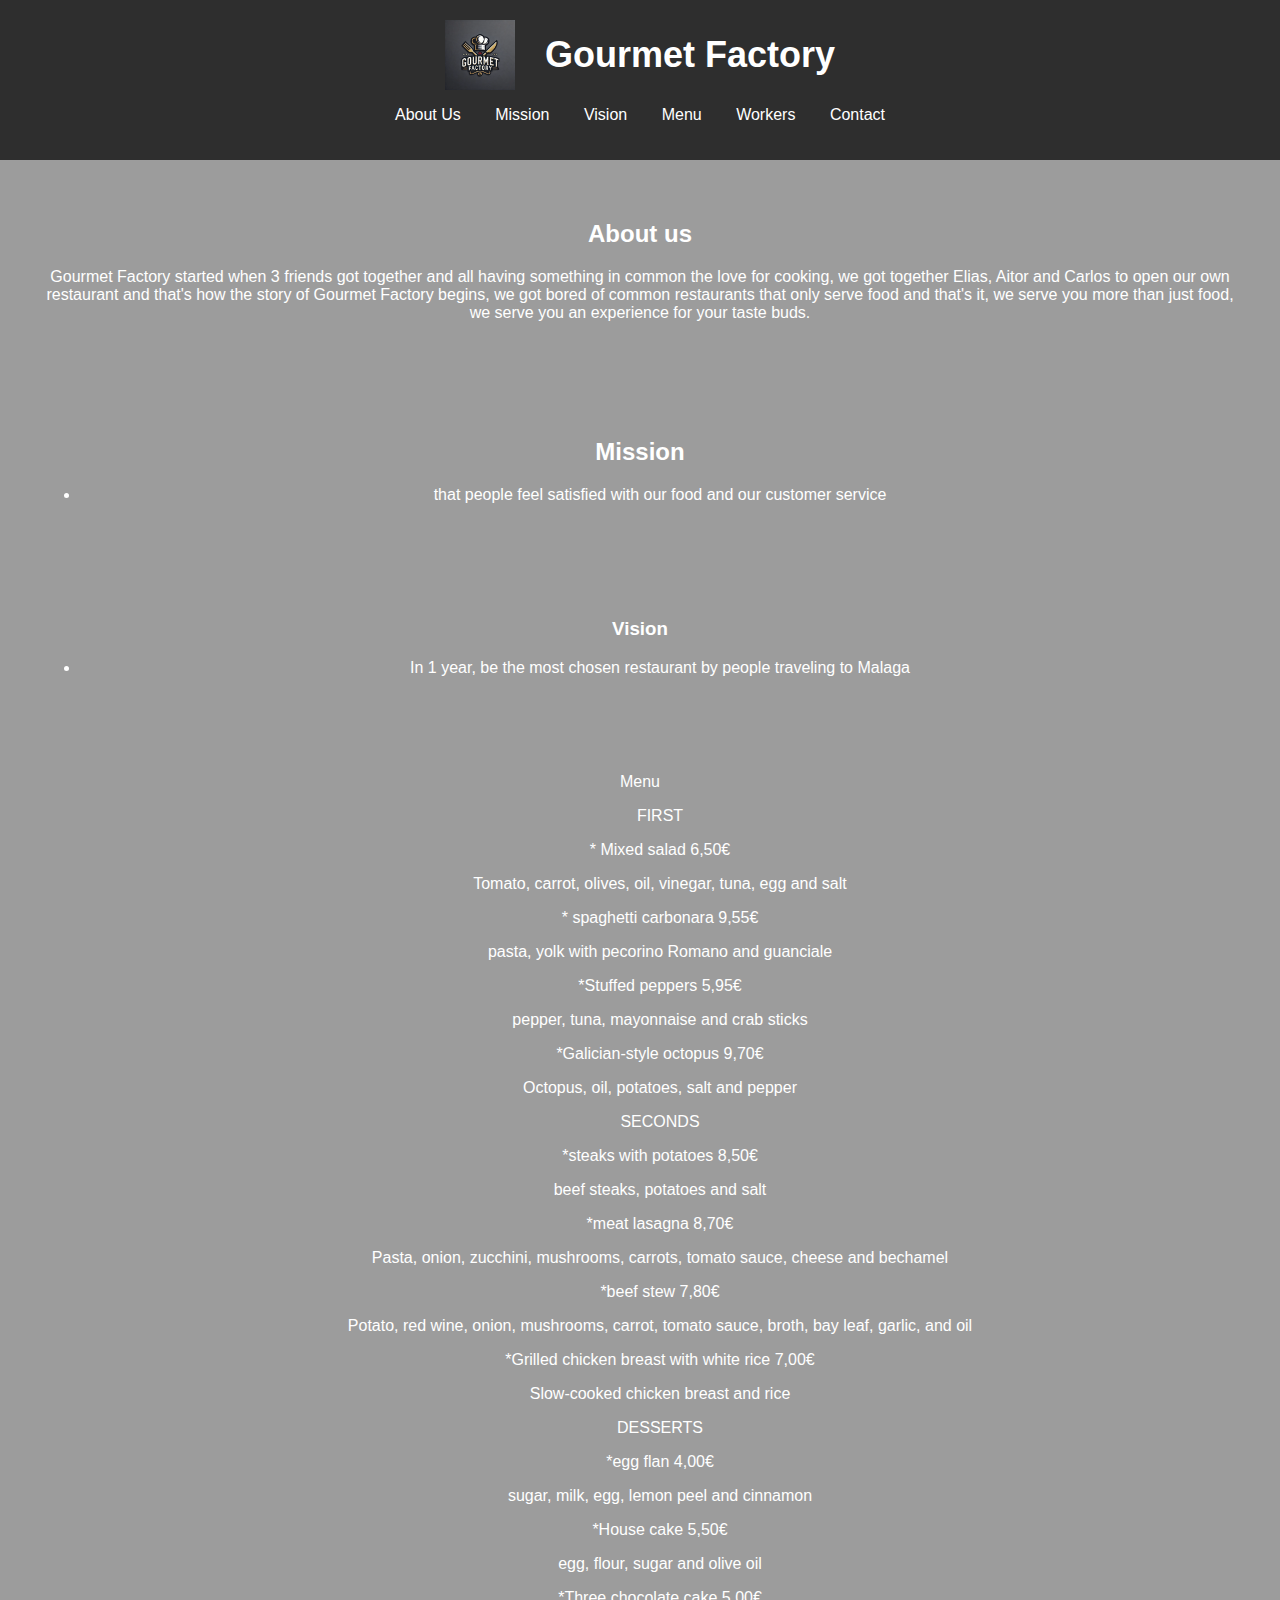
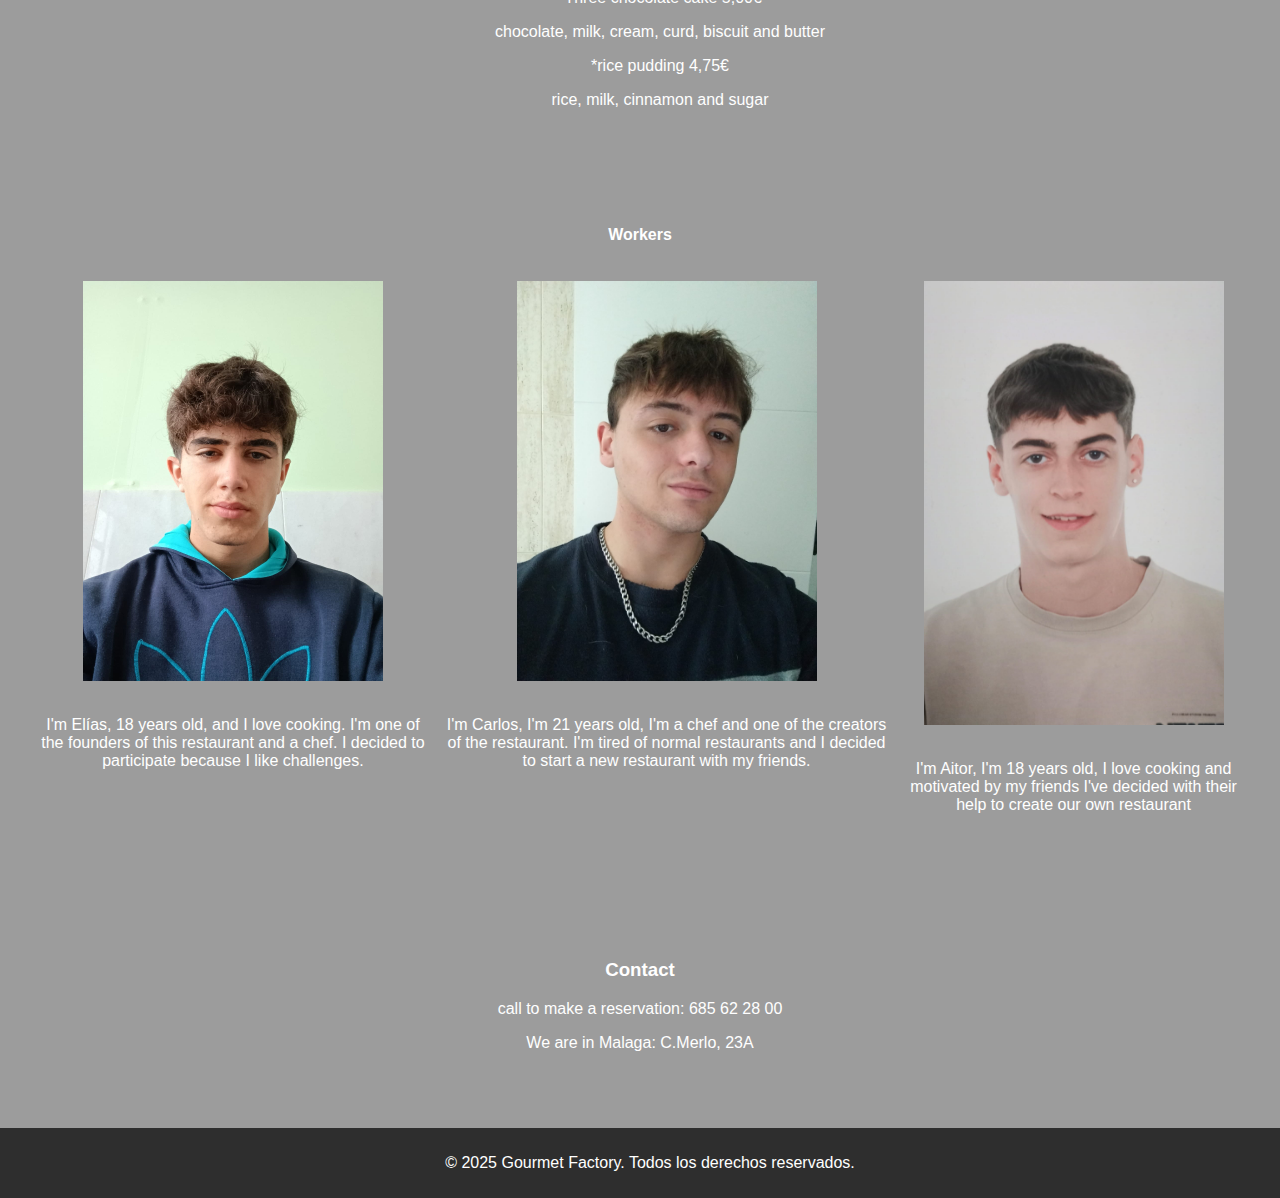
<file: index.html>
<!DOCTYPE html>
<html lang="es">
<head>
    <meta charset="UTF-8">
    <meta name="viewport" content="width=device-width, initial-scale=1.0">
    <title>Gourmet Factory</title>
    <link rel="stylesheet" href="Styles.css">
</head>
<body>
    <header>
        <div class="header-content">
            <img src="Logo.webp" alt="Logo de Gourmet Factory" class="logo"> <!-- Cambia la ruta -->
            <h1>Gourmet Factory</h1>
        </div>
        <nav>
            <ul>
                <li><a href="#about">About Us</a></li>
                <li><a href="#Mision">Mission</a></li>
                <li><a href="#Vision">Vision</a></li>
                <li><a href="#Menu">Menu</a></li>
                <li><a href="#Trabajadores">Workers</a></li>
                <li><a href="#Contact">Contact</a></li>
                </ul>
        </nav>
    </header>

    <section id="about" class="about">
        <h2>About us</h2>
        <p>Gourmet Factory started when 3 friends got together and all having something in common the love for cooking, we got together Elias, Aitor and Carlos to open our own restaurant and that's how the story of Gourmet Factory begins, we got bored of common restaurants that only serve food and that's it, we serve you more than just food, we serve you an experience for your taste buds.</p>
    </section>

    <section id="Mision" class="Mision">
        <h2>Mission</h2>
        <ul>
            <li>that people feel satisfied with our food and our customer service</li>
        </ul>
    </section>

    <section id="Vision" class="Vision">
        <h3>Vision</h3>
        <ul>
            <li>In 1 year, be the most chosen restaurant by people traveling to Malaga </li>
        </ul>
    </section>
    <section id="Menu" class="Menu">
        <h7>Menu</h7>
        <ul>
            <P>FIRST</P>
                <p>* Mixed salad 6,50€</p>
                <p>Tomato, carrot, olives, oil, vinegar, tuna, egg and salt</p>
                <p>* spaghetti carbonara 9,55€</p>
                <p>pasta, yolk with pecorino Romano and guanciale</p>
                <p>*Stuffed peppers 5,95€</p>
                <p>pepper, tuna, mayonnaise and crab sticks</p>
                <p>*Galician-style octopus 9,70€</p>
                <p>Octopus, oil, potatoes, salt and pepper</p>
            <P>SECONDS</P>
                 <p>*steaks with potatoes 8,50€</p>
                 <p>beef steaks, potatoes and salt</p>
                 <p>*meat lasagna 8,70€</p>
                 <p>Pasta, onion, zucchini, mushrooms, carrots, tomato sauce, cheese and bechamel</p>
                 <p>*beef stew 7,80€</p>
                 <p>Potato, red wine, onion, mushrooms, carrot, tomato sauce, broth, bay leaf, garlic, and oil</p>
                 <p>*Grilled chicken breast with white rice 7,00€</p>
                 <p>Slow-cooked chicken breast and rice</p>
                 <p>DESSERTS</p>
                 <p>*egg flan 4,00€</p>
                 <p>sugar, milk, egg, lemon peel and cinnamon</p>
                 <p>*House cake 5,50€</p>
                 <p>egg, flour, sugar and olive oil</p>
                 <p>*Three chocolate cake 5,00€</p>
                 <p>chocolate, milk, cream, curd, biscuit and butter</p>
                 <p>*rice pudding 4,75€</p>
                 <p>rice, milk, cinnamon and sugar</p>
        </ul>
    </section>
    <section id="Trabajadores" class="Trabajadores">
        <h4>Workers</h4>
    <div class="carrusel">
        <div class="Elias">
            <img src="Elias.jpg" alt="Imagen de Elias">
            <p>I'm Elías, 18 years old, and I love cooking. I'm one of the founders of this restaurant and a chef. I decided to participate because I like challenges.</p>
        </div>
        <div class="Carlos">
            <img src="Carlos.jpg" alt="Imagen de Carlos">
            <p>I'm Carlos, I'm 21 years old, I'm a chef and one of the creators of the restaurant. I'm tired of normal restaurants and I decided to start a new restaurant with my friends.</p>
        </div>
        <div class="Aitor">
            <img src="Aitor.jpg" alt="Imagen de Aitor">
            <p>I'm Aitor, I'm 18 years old, I love cooking and motivated by my friends I've decided with their help to create our own restaurant</p>
        </div>
    </div>
    </section>
    <section id="Contact" class="Contact">
        <h3>Contact</h3>
        <p>call to make a reservation: 685 62 28 00</p>
        <p>We are in Malaga: C.Merlo, 23A</p>
    </section>
    
    <footer>
        <p>&copy; 2025 Gourmet Factory. Todos los derechos reservados.</p>
    </footer>
</body>
</html>
</file>
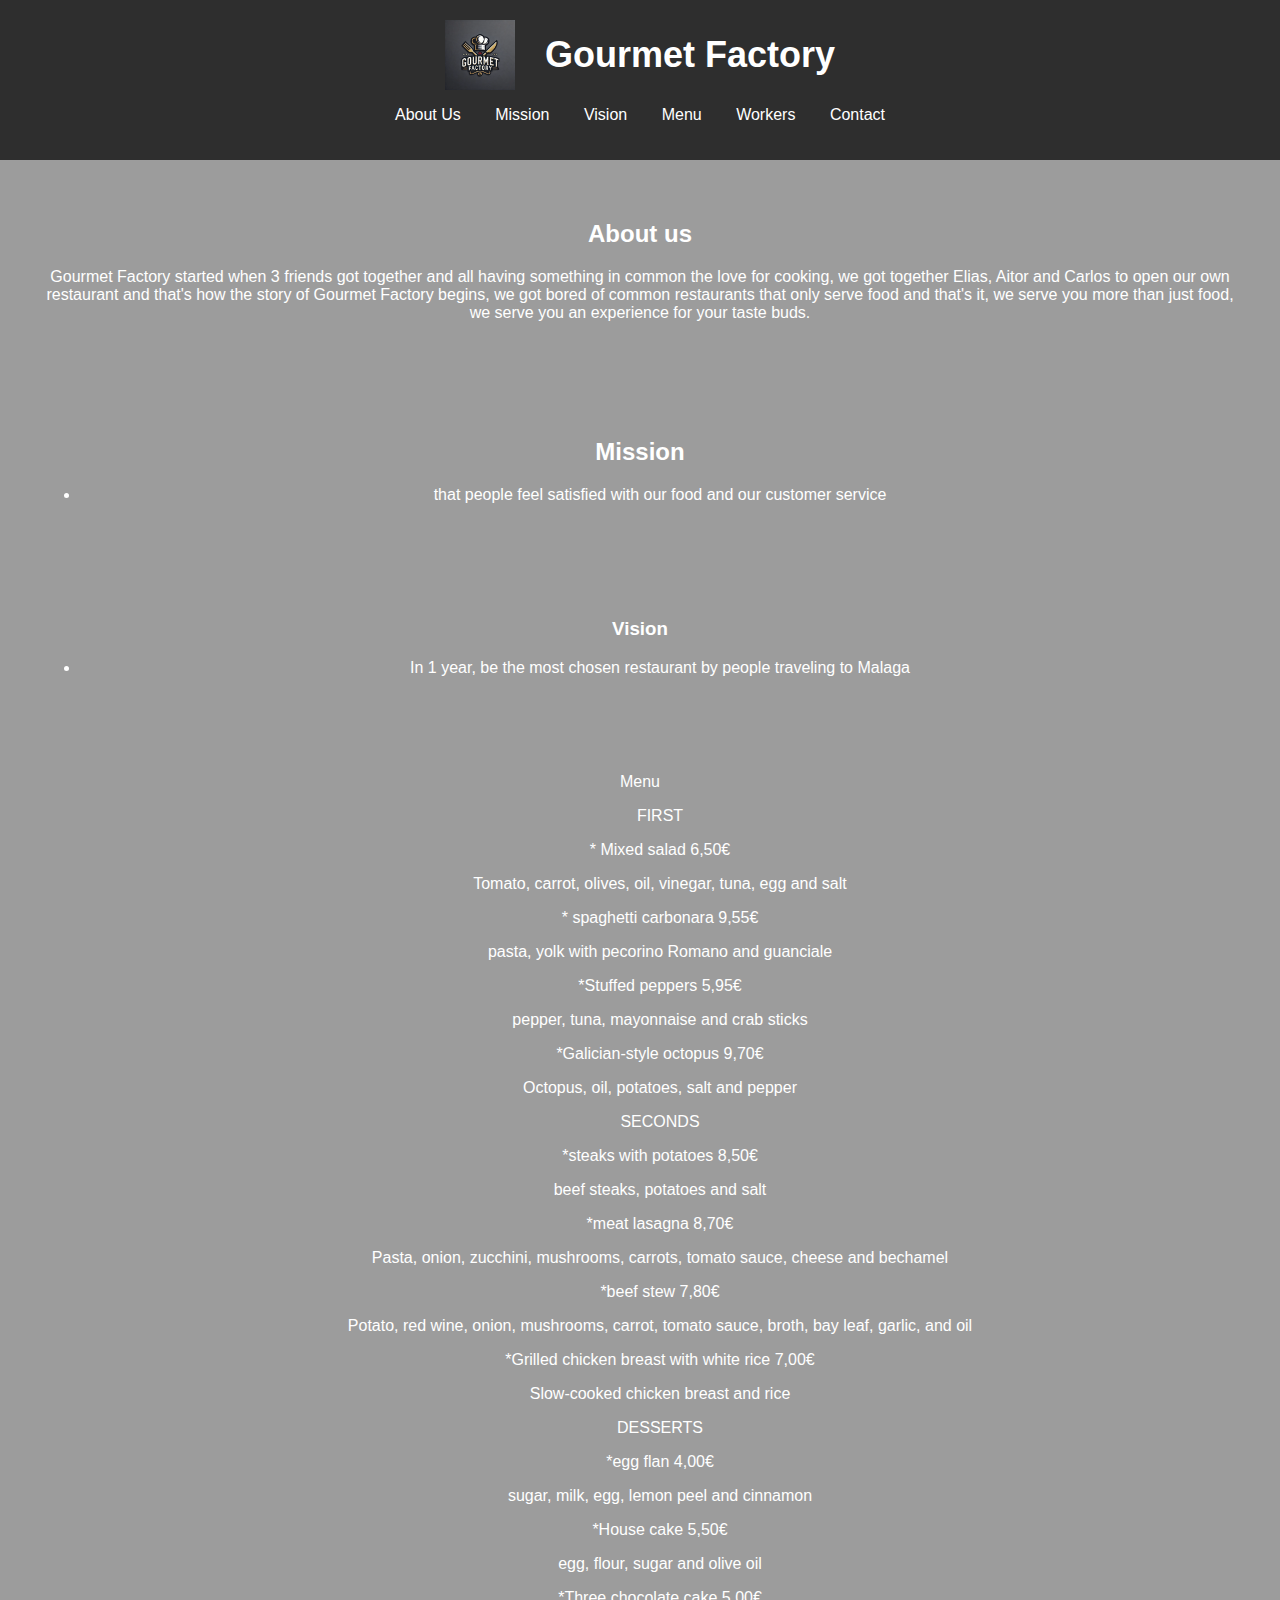
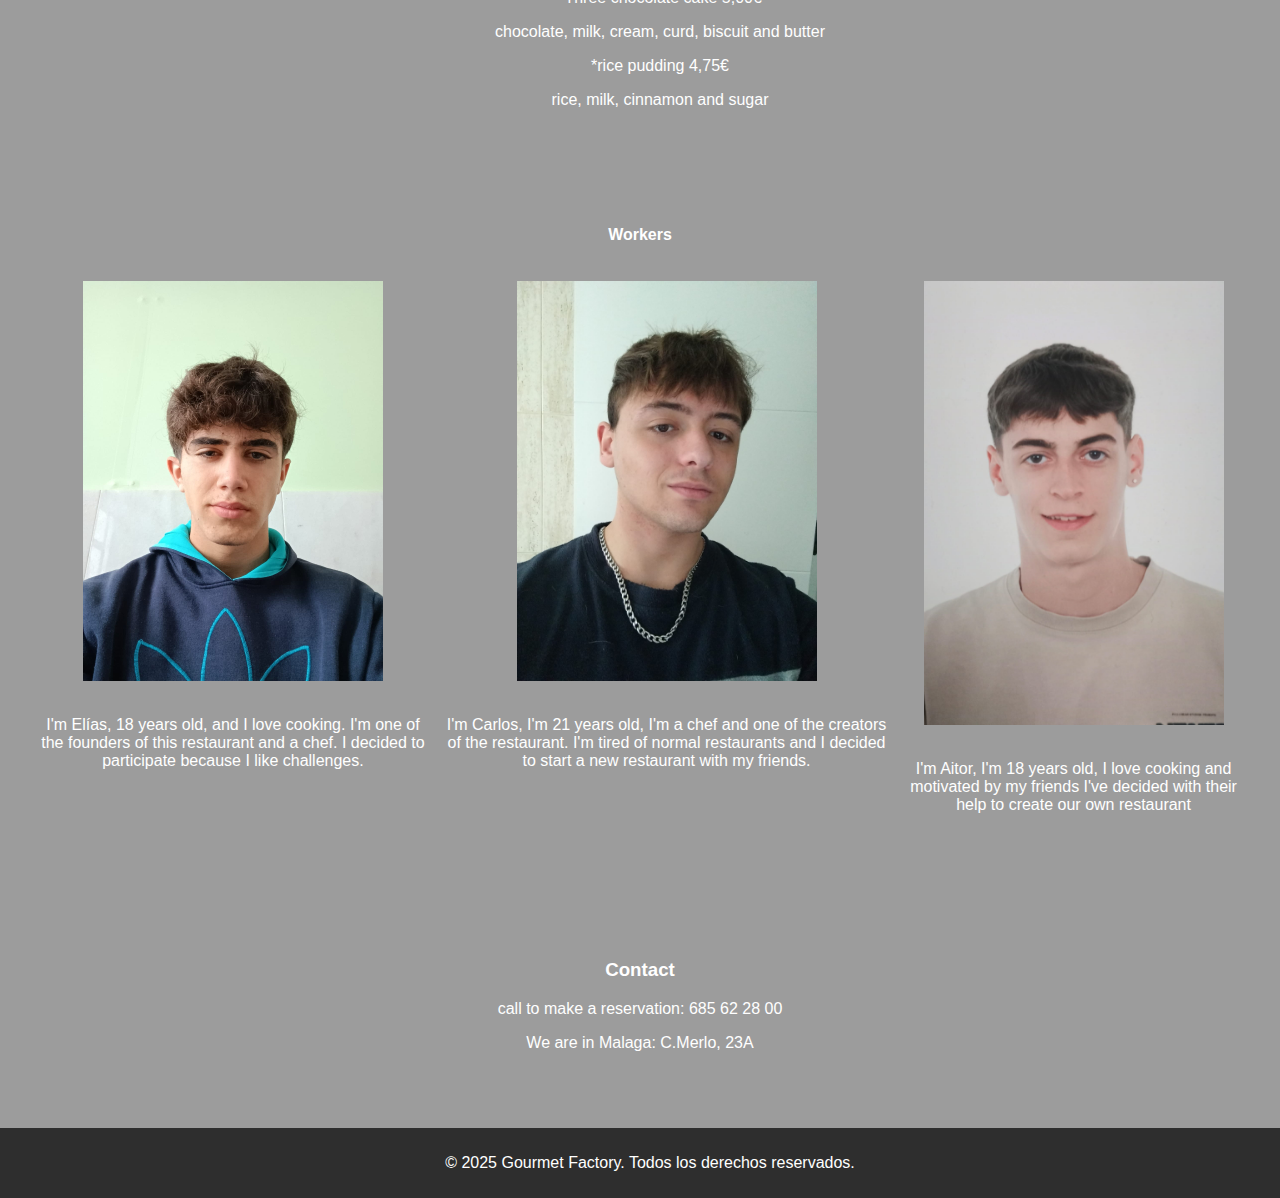
<file: Gourmet Factory.html>
<!DOCTYPE html>
<html lang="es">
<head>
    <meta charset="UTF-8">
    <meta name="viewport" content="width=device-width, initial-scale=1.0">
    <title>Gourmet Factory</title>
    <link rel="stylesheet" href="Styles.css">
</head>
<body>
    <header>
        <div class="header-content">
            <img src="Logo.webp" alt="Logo de Gourmet Factory" class="logo"> <!-- Cambia la ruta -->
            <h1>Gourmet Factory</h1>
        </div>
        <nav>
            <ul>
                <li><a href="#about">About Us</a></li>
                <li><a href="#Mision">Mission</a></li>
                <li><a href="#Vision">Vision</a></li>
                <li><a href="#Menu">Menu</a></li>
                <li><a href="#Trabajadores">Workers</a></li>
                <li><a href="#Contact">Contact</a></li>
                </ul>
        </nav>
    </header>

    <section id="about" class="about">
        <h2>About us</h2>
        <p>Gourmet Factory started when 3 friends got together and all having something in common the love for cooking, we got together Elias, Aitor and Carlos to open our own restaurant and that's how the story of Gourmet Factory begins, we got bored of common restaurants that only serve food and that's it, we serve you more than just food, we serve you an experience for your taste buds.</p>
    </section>

    <section id="Mision" class="Mision">
        <h2>Mission</h2>
        <ul>
            <li>that people feel satisfied with our food and our customer service</li>
        </ul>
    </section>

    <section id="Vision" class="Vision">
        <h3>Vision</h3>
        <ul>
            <li>In 1 year, be the most chosen restaurant by people traveling to Malaga </li>
        </ul>
    </section>
    <section id="Menu" class="Menu">
        <h7>Menu</h7>
        <ul>
            <P>FIRST</P>
                <p>* Mixed salad 6,50€</p>
                <p>Tomato, carrot, olives, oil, vinegar, tuna, egg and salt</p>
                <p>* spaghetti carbonara 9,55€</p>
                <p>pasta, yolk with pecorino Romano and guanciale</p>
                <p>*Stuffed peppers 5,95€</p>
                <p>pepper, tuna, mayonnaise and crab sticks</p>
                <p>*Galician-style octopus 9,70€</p>
                <p>Octopus, oil, potatoes, salt and pepper</p>
            <P>SECONDS</P>
                 <p>*steaks with potatoes 8,50€</p>
                 <p>beef steaks, potatoes and salt</p>
                 <p>*meat lasagna 8,70€</p>
                 <p>Pasta, onion, zucchini, mushrooms, carrots, tomato sauce, cheese and bechamel</p>
                 <p>*beef stew 7,80€</p>
                 <p>Potato, red wine, onion, mushrooms, carrot, tomato sauce, broth, bay leaf, garlic, and oil</p>
                 <p>*Grilled chicken breast with white rice 7,00€</p>
                 <p>Slow-cooked chicken breast and rice</p>
                 <p>DESSERTS</p>
                 <p>*egg flan 4,00€</p>
                 <p>sugar, milk, egg, lemon peel and cinnamon</p>
                 <p>*House cake 5,50€</p>
                 <p>egg, flour, sugar and olive oil</p>
                 <p>*Three chocolate cake 5,00€</p>
                 <p>chocolate, milk, cream, curd, biscuit and butter</p>
                 <p>*rice pudding 4,75€</p>
                 <p>rice, milk, cinnamon and sugar</p>
        </ul>
    </section>
    <section id="Trabajadores" class="Trabajadores">
        <h4>Workers</h4>
    <div class="carrusel">
        <div class="Elias">
            <img src="Elias.jpg" alt="Imagen de Elias">
            <p>I'm Elías, 18 years old, and I love cooking. I'm one of the founders of this restaurant and a chef. I decided to participate because I like challenges.</p>
        </div>
        <div class="Carlos">
            <img src="Carlos.jpg" alt="Imagen de Carlos">
            <p>I'm Carlos, I'm 21 years old, I'm a chef and one of the creators of the restaurant. I'm tired of normal restaurants and I decided to start a new restaurant with my friends.</p>
        </div>
        <div class="Aitor">
            <img src="Aitor.jpg" alt="Imagen de Aitor">
            <p>I'm Aitor, I'm 18 years old, I love cooking and motivated by my friends I've decided with their help to create our own restaurant</p>
        </div>
    </div>
    </section>
    <section id="Contact" class="Contact">
        <h3>Contact</h3>
        <p>call to make a reservation: 685 62 28 00</p>
        <p>We are in Malaga: C.Merlo, 23A</p>
    </section>
    
    <footer>
        <p>&copy; 2025 Gourmet Factory. Todos los derechos reservados.</p>
    </footer>
</body>
</html>
</file>
<file: Styles.css>
/* Fondo negro para toda la página */
body {
    background-color: #9c9c9c; /* Color de fondo negro */
    margin: 0; /* Elimina los márgenes del cuerpo */
    padding: 0; /* Elimina los rellenos del cuerpo */
    font-family: Arial, sans-serif; /* Cambia la fuente */
    color: #ffffff; /* Color del texto */
}

/* Estilos para el encabezado */
header {
    background-color: rgba(0, 0, 0, 0.7); /* Fondo semitransparente para el encabezado */
    padding: 20px; /* Espacio interno */
    text-align: center; /* Centra el texto */
}

header h1 {
    font-size: 36px; /* Tamaño del título */
    margin: 0; /* Sin márgenes */
}

nav ul {
    list-style-type: none; /* Elimina los puntos de la lista */
    padding: 0; /* Sin padding */
}

nav ul li {
    display: inline; /* Muestra los elementos en línea */
    margin: 0 15px; /* Espaciado entre enlaces */
}

nav ul li a {
    color: #ffffff; /* Color de los enlaces */
    text-decoration: none; /* Sin subrayado */
}

/* Estilos para la sección del mensaje */
.message {
    display: flex;
    flex-direction: column;
    align-items: center; /* Centra el contenido horizontalmente */
    justify-content: center; /* Centra verticalmente */
    height: 100vh; /* Altura completa de la ventana */
    background-color: rgba(0, 0, 0, 0.5); /* Fondo semitransparente para la sección */
    padding: 20px; /* Añade un poco de espacio alrededor del contenido */
    border-radius: 10px; /* Bordes redondeados en el contenedor del mensaje */
}

/* Estilos para el resto de secciones */
section {
    padding: 40px; /* Espaciado interno */
    text-align: center; /* Centra el texto */
}

/* Estilos para el botón */
.message button {
    font-size: 24px;  /* Aumenta el tamaño de la fuente del botón */
    padding: 15px 30px;  /* Aumenta el tamaño del botón */
    background-color: #007BFF; /* Color de fondo del botón */
    color: white; /* Color del texto del botón */
    border: none; /* Quitar borde */
    border-radius: 10px; /* Bordes redondeados */
    cursor: pointer; /* Cambia el cursor al pasar el ratón */
    margin-top: 20px; /* Añadir espacio arriba del botón */
}

/* Efecto al pasar el ratón sobre el botón */
.message button:hover {
    background-color: #0056b3; /* Cambia el color cuando se pasa el ratón */
}

/* Estilos para el pie de página */
footer {
    background-color: rgba(0, 0, 0, 0.7); /* Fondo semitransparente para el pie de página */
    text-align: center; /* Centra el texto */
    padding: 10px; /* Espacio interno */
    position: relative; /* Permite que se posicione al final de la página */
    bottom: 0; /* Fija al fondo */
    width: 100%; /* Ancho completo */
}
/* Estilos para el encabezado */
header {
    background-color: rgba(0, 0, 0, 0.7); /* Fondo semitransparente para el encabezado */
    padding: 20px; /* Espacio interno */
    text-align: center; /* Centra el texto */
}

.header-content {
    display: flex; /* Usar flexbox para alinear el logo y el título */
    align-items: center; /* Centra verticalmente el contenido */
    justify-content: center; /* Centra horizontalmente el contenido */
}

.logo {
    width: 70px; /* Ajusta el tamaño del logo */
    height: auto; /* Mantiene la proporción del logo */
    margin-right: 30px; /* Espacio entre el logo y el título */
}
.ig{
    width: 15px; /* Ajusta el tamaño del logo */
    height: auto; /* Mantiene la proporción del logo */
    margin-right: 05px; /* Espacio entre el logo y el título */
}
.carrusel{ 
    display: flex;
    flex-wrap: nowrap;
    overflow: scroll;
}

.Elias img {
    width: 300px; /* Ajusta este valor al tamaño que prefieras */
    height: auto; /* Mantén la proporción de la imagen */
    margin: 15px; /* Opcional: agrega margen para separación */
}
.Carlos img {
    width: 300px; /* Ajusta este valor al tamaño que prefieras */
    height: auto; /* Mantén la proporción de la imagen */
    margin: 15px; /* Opcional: agrega margen para separación */
}
.Aitor img {
    width: 300px; /* Ajusta este valor al tamaño que prefieras */
    height: auto; /* Mantén la proporción de la imagen */
    margin: 15px; /* Opcional: agrega margen para separación */
}

header h1 {
    font-size: 36px; /* Tamaño del título */
    margin: 0; /* Sin márgenes */
}
.carrusel {
    display: flex; /* Alinea las imágenes en fila */
    gap: 20px; /* Espacio entre las imágenes */
    margin-bottom: 30px; /* Espacio entre el carrusel y la sección de contacto */
}

.contact {
    margin-bottom: 30px; /* Añade espacio debajo del contacto */
    padding: 10px; /* Espaciado interno adicional */
    border-top: 2px solid #ffffff; /* Línea divisoria opcional */
}

footer {
    margin-top: 20px; /* Espacio entre el contacto y el pie de página */
}
</file>
